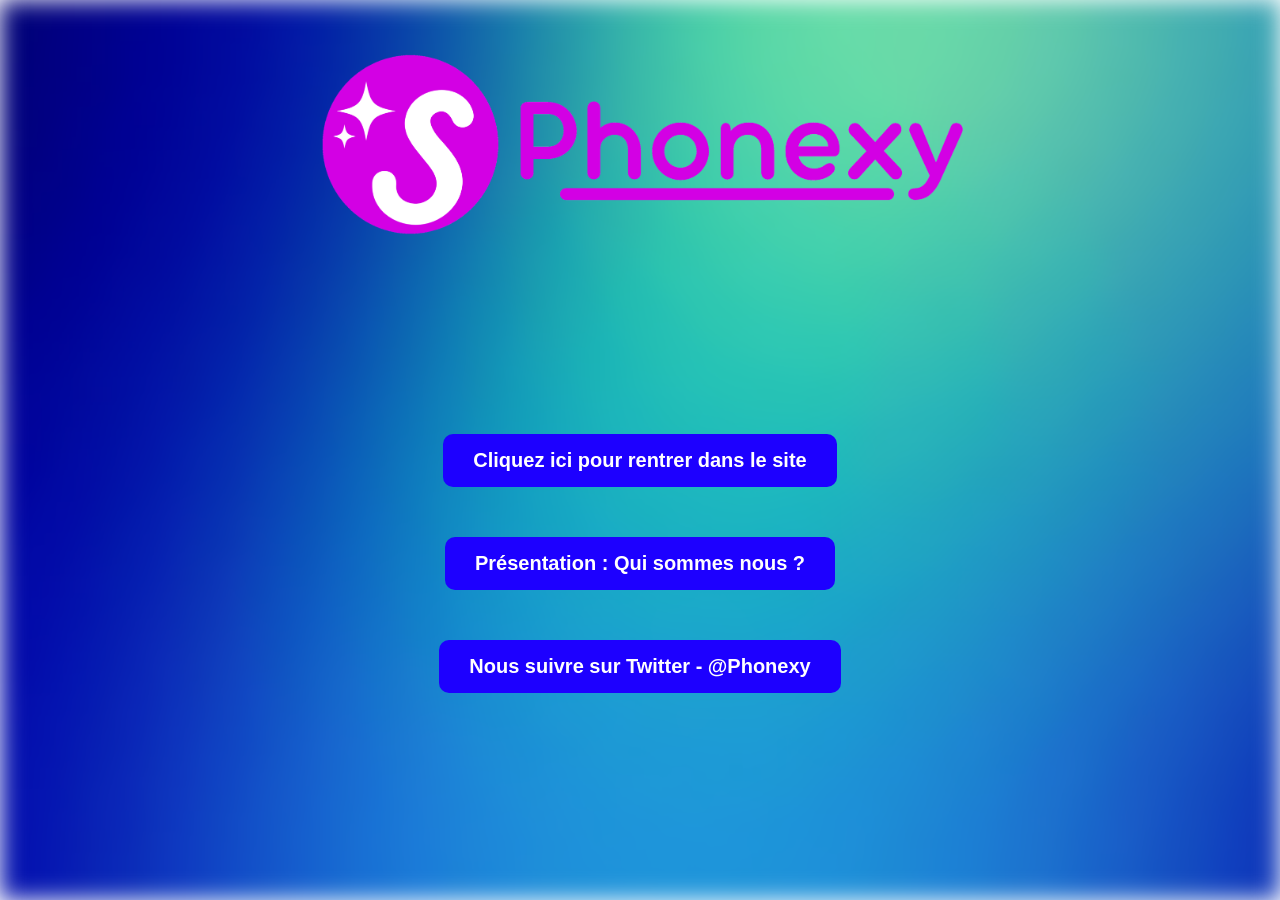
<file: index.html>
<!DOCTYPE html>
<html lang="fr">
<head>
    <meta charset="UTF-8">
    <meta name="viewport" content="width=device-width, initial-scale=1.0">
    <title>Page avec Logo et Bouton</title>
    <link rel="stylesheet" href="accueil-principal.css">

    <style>
        /* Centrage du header */
        header {
            text-align: center;
            padding: 20px 0;
        }

        header img {
            width: 150px; /* Ajuste la taille du logo ici */
            height: auto;
        }

        /* Centrage du bouton au milieu de la page */
        .center-container {
            height: 70vh; /* espace vertical */
            display: flex;
            justify-content: center;
            align-items: center;
        }

        .btn {
            background: #1d00ff;
            color: white;
            padding: 15px 30px;
            border-radius: 10px;
            text-decoration: none;
            font-size: 20px;
            font-weight: 600;
            transition: 0.3s;
        }

        .btn:hover {
            background: #8e44ad;
        }
    </style>
</head>

<body>

    <!-- Logo centré -->

 <br><br>
    
    <div style="text-align: center;">
    <img src="logopn.png" alt="Logo du site" width="660" height="200">
</div>



    <!-- Bouton centré au milieu -->
    <div class="center-container">
        <a href="home.html" class="btn btn-primary btn-lg custom-btn">Cliquez ici pour rentrer dans le site</a>
        <a href="quisommesnous.html" class="btn btn-primary btn-lg custom-btn">Présentation : Qui sommes nous ?</a>
        <a href="https://x.com/PhonexyPRC" class="btn btn-primary btn-lg custom-btn">Nous suivre sur Twitter - @Phonexy</a>
    </div>
    
    <!-- Flou sur l'arrière plan -->
    <div class="background-blur"></div>

<div class="content">
</div>

</body>
</html>
</file>
<file: accueil-principal.css>
/* Image floue en arrière-plan */
.background-blur {
    position: fixed;
    top: 0;
    left: 0;
    width: 100%;
    height: 100%;
    background: url('degrade.webp') no-repeat center center;
    background-size: cover;
    filter: blur(12px);
    z-index: -1;
}

.content {
    position: relative;
    z-index: 1;
}

.center-container {
    display: flex;
    flex-direction: column; /* place les éléments l’un sous l’autre */
    justify-content: center;
    align-items: center;
    gap: 50px; /* espace entre les boutons */
}

.custom-btn {
    font-family: "Arial", sans-serif;
}
</file>
